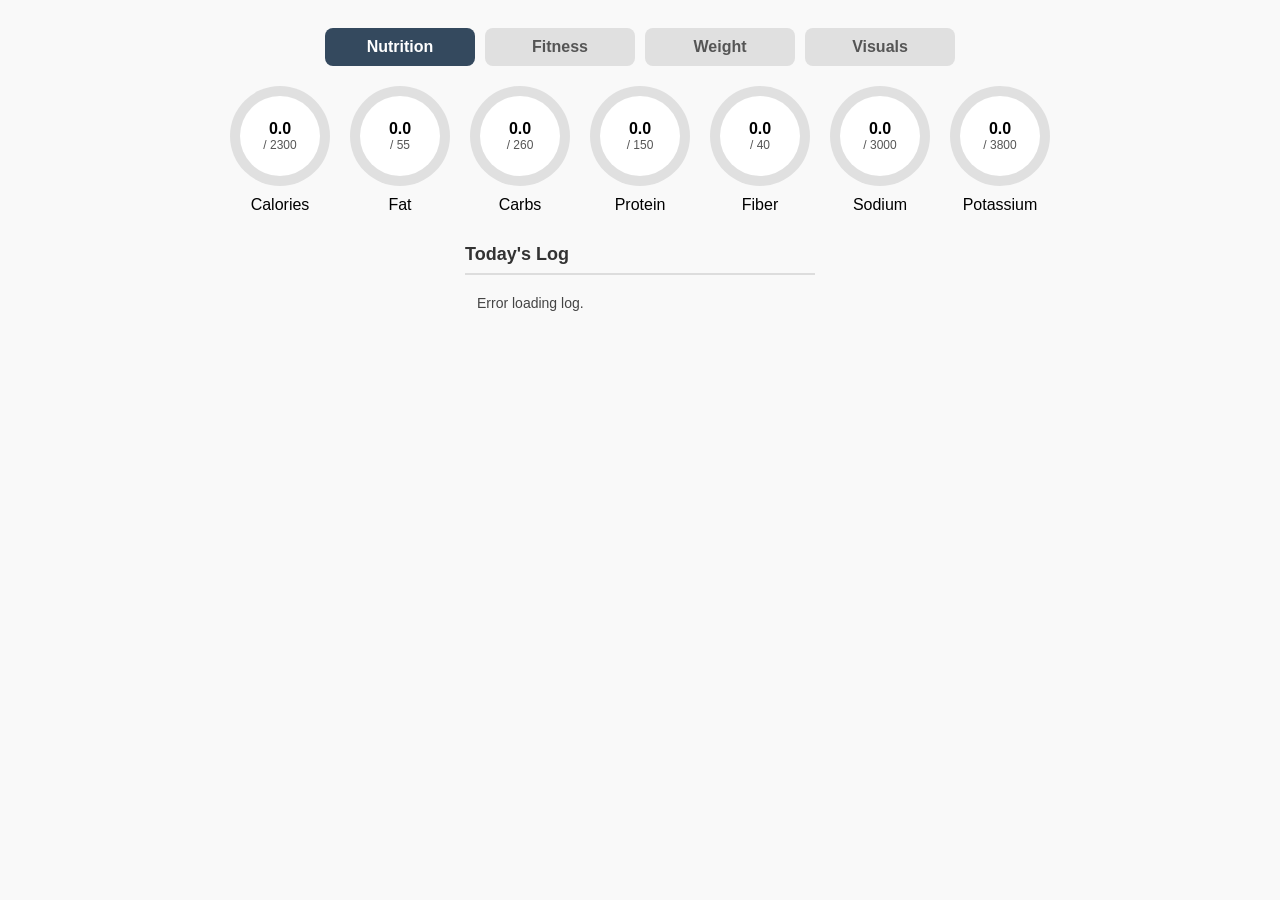
<file: index.html>
<!DOCTYPE html>
<html lang="en">
  <head>
    <meta http-equiv="refresh" content="0; url=html/nutrition.html" />
  </head>
  <body>
    <script>
      window.location.href = "html/nutrition.html";
    </script>
  </body>
</html>
</file>
<file: css/style.css>
body {
  font-family: -apple-system, sans-serif;
  padding: 20px;
  background: #f9f9f9;
  text-align: center;
}

/* Hide scrollbar for IE, Edge, and Firefox */
html,
body {
  -ms-overflow-style: none;
  scrollbar-width: none;
}

/* Hide scrollbar for Chrome, Safari, and Opera */
html::-webkit-scrollbar,
body::-webkit-scrollbar {
  display: none;
}
.dashboard {
  display: flex;
  flex-wrap: wrap;
  justify-content: center;
  gap: 20px;
  margin-bottom: 30px;
}
.circle-wrap {
  display: flex;
  flex-direction: column;
  align-items: center;
}
.circle {
  width: 100px;
  height: 100px;
  border-radius: 50%;
  /* Stack the main color, then the what-if color, then the gray background */
  background: conic-gradient(
    var(--color) calc(var(--percent) * 1%),
    var(--whatif-color) calc(var(--percent) * 1%),
    var(--whatif-color) calc(var(--total-percent) * 1%),
    #e0e0e0 0
  );
  display: flex;
  align-items: center;
  justify-content: center;
  margin-bottom: 10px;
}

.circle.over {
  background: conic-gradient(
    #ff4d4d calc(var(--percent) * 1%),
    #ffb3b3 calc(var(--percent) * 1%),
    #ffb3b3 calc(var(--total-percent) * 1%),
    #e0e0e0 0
  );
}

.what-if-text {
  font-size: 11px;
  color: #888;
  display: block;
  font-weight: normal;
}
.circle-inner {
  width: 80px;
  height: 80px;
  background: #fff;
  border-radius: 50%;
  display: flex;
  flex-direction: column;
  align-items: center;
  justify-content: center;
}
.circle-inner span {
  font-size: 12px;
  color: #555;
}
.circle-inner strong {
  font-size: 16px;
}
.controls {
  display: flex;
  flex-direction: column;
  gap: 15px;
  max-width: 350px;
  margin: 0 auto;
}
.input-group {
  display: flex;
  flex-direction: column;
  gap: 10px;
}
.add-group {
  display: flex;
  gap: 10px;
}
select,
.custom-inputs input {
  flex-grow: 1;
  padding: 12px;
  font-size: 16px;
  border-radius: 8px;
  border: 1px solid #ccc;
  box-sizing: border-box;
}
/* Custom Input Styles */
.custom-inputs {
  display: none; /* Hidden by default */
  flex-direction: column;
  gap: 10px;
  background: #fff;
  padding: 15px;
  border-radius: 8px;
  border: 1px solid #ddd;
}
.custom-macros {
  display: grid;
  grid-template-columns: repeat(4, 1fr);
  gap: 8px;
}
.custom-macros input {
  padding: 8px;
  font-size: 14px;
}
button {
  padding: 12px;
  font-size: 16px;
  border-radius: 8px;
  border: none;
  font-weight: bold;
  cursor: pointer;
}
.btn-add {
  background: #7ed321;
  color: white;
}
.btn-submit {
  background: #007bff;
  color: white;
  width: 100%;
}
button:disabled,
select:disabled {
  background: #aaa;
  cursor: not-allowed;
}
select:disabled {
  background: #eee;
  color: #888;
}
#queue-list {
  list-style: none;
  padding: 0;
  margin: 0;
  text-align: left;
}
#queue-list li {
  display: flex;
  justify-content: space-between;
  align-items: center;
  background: #fff;
  padding: 10px;
  border-radius: 6px;
  border: 1px solid #ddd;
  margin-bottom: 8px;
  font-size: 14px;
}
.btn-remove {
  background: #ff4d4d;
  color: white;
  border: none;
  border-radius: 50%;
  width: 24px;
  height: 24px;
  display: flex;
  align-items: center;
  justify-content: center;
  cursor: pointer;
  padding: 0;
  font-size: 14px;
}
#status {
  margin-top: 10px;
  font-size: 14px;
  color: #666;
  min-height: 20px;
}
/* Styles for the daily log display */
.log-container {
  margin-top: 30px;
  max-width: 350px;
  margin-left: auto;
  margin-right: auto;
  text-align: left;
}
.log-container h3 {
  font-size: 18px;
  color: #333;
  border-bottom: 2px solid #ddd;
  padding-bottom: 8px;
  margin-bottom: 10px;
}
#daily-log-list {
  list-style: none;
  padding: 0;
  margin: 0;
  font-size: 14px;
  color: #444;
}
#daily-log-list li {
  padding: 10px 12px;
  margin-bottom: 8px;
  border-radius: 8px;
}
/* Navigation Header */
.app-nav {
  display: flex;
  justify-content: center;
  gap: 10px;
  margin-bottom: 20px;
}

.nav-btn {
  flex: 1;
  max-width: 150px;
  padding: 10px;
  font-size: 16px;
  background: #e0e0e0;
  color: #555;
  border-radius: 8px;
  border: none;
  cursor: pointer;
  transition:
    background 0.2s,
    color 0.2s;
}

.nav-btn.active {
  background: #34495e; /* Matches the Calories circle color */
  color: white;
  font-weight: bold;
}
</file>
